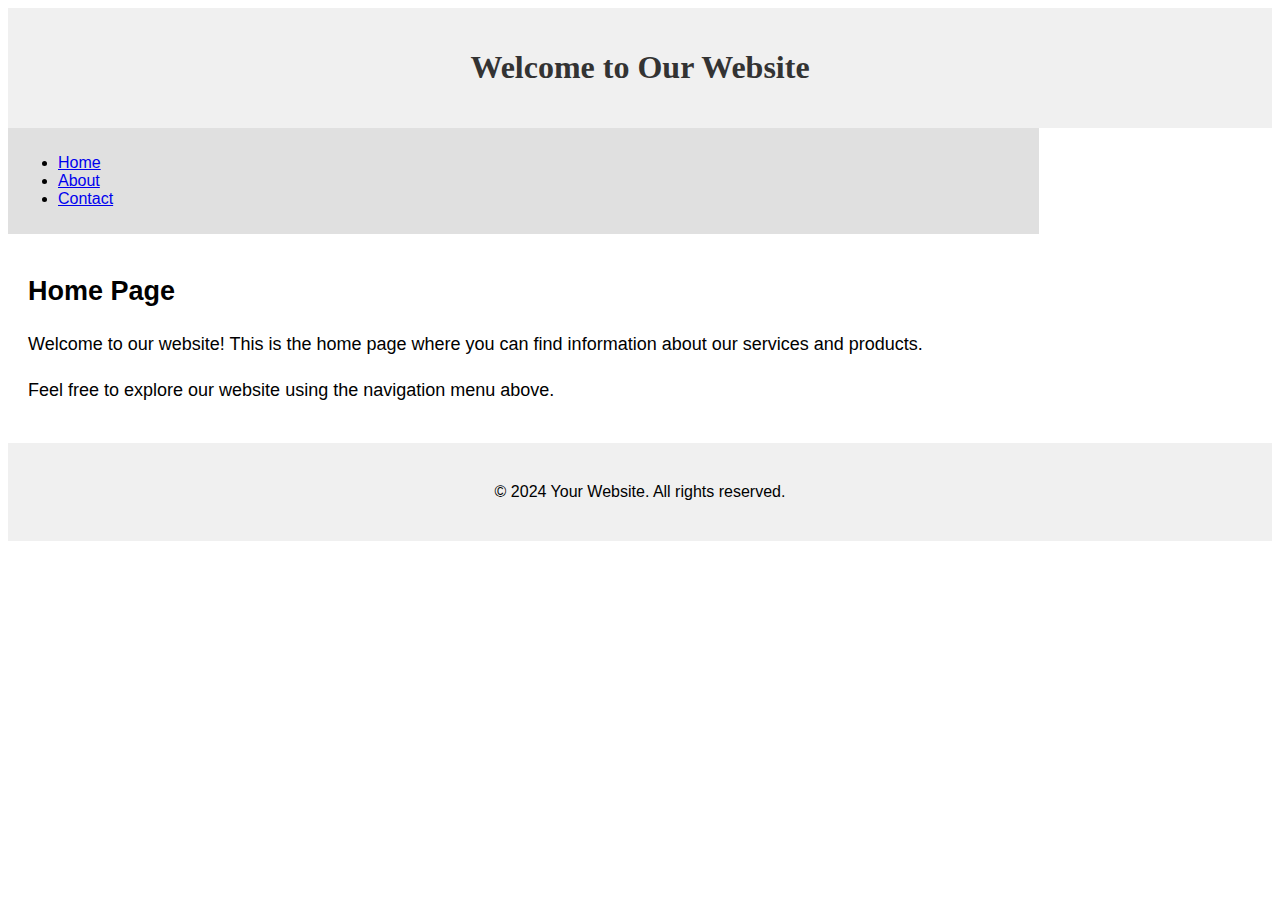
<file: index.html>
<!DOCTYPE html>
<html lang="en">
<head>
    <meta charset="UTF-8">
    <meta name="viewport" content="width=device-width, initial-scale=1.0">
    <title>Home Page</title>
    <link rel="stylesheet" href="styles.css">
</head>
<body>
    <a href="#main-content" class="skip">Skip to Main Content</a>
    
    <header>
        <h1>Welcome to Our Website</h1>
    </header>
    
    <nav>
        <ul>
            <li><a href="index.html">Home</a></li>
            <li><a href="about.html">About</a></li>
            <li><a href="contact.html">Contact</a></li>
        </ul>
    </nav>

    <main id="main-content">
        <h2>Home Page</h2>
        <p>Welcome to our website! This is the home page where you can find information about our services and products.</p>
        <p>Feel free to explore our website using the navigation menu above.</p>
    </main>

    <footer>
        <p>&copy; 2024 Your Website. All rights reserved.</p>
    </footer>
</body>
</html>
</file>
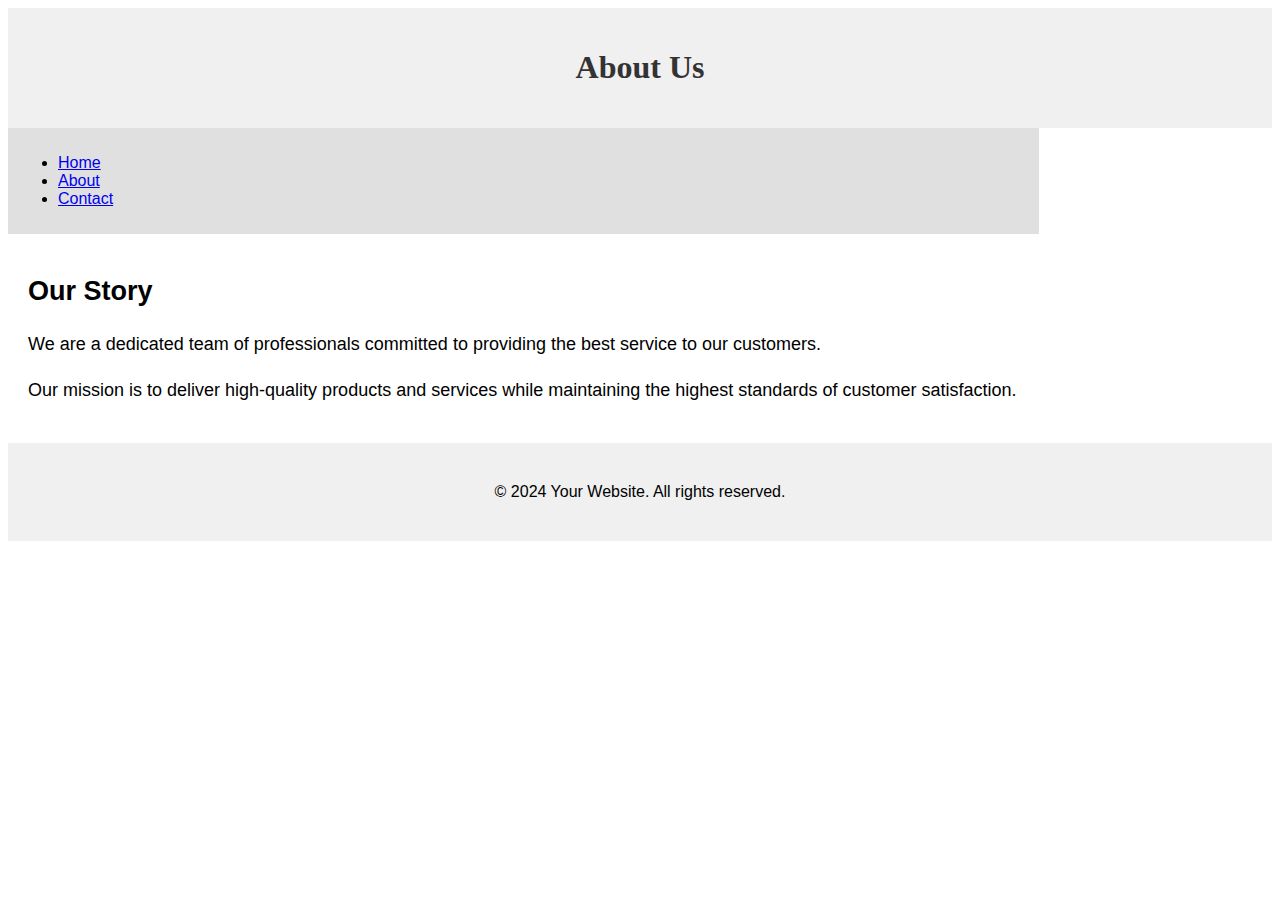
<file: about.html>
<!DOCTYPE html>
<html lang="en">
<head>
    <meta charset="UTF-8">
    <meta name="viewport" content="width=device-width, initial-scale=1.0">
    <title>About Us</title>
    <link rel="stylesheet" href="styles.css">
</head>
<body>
    <a href="#main-content" class="skip">Skip to Main Content</a>
    
    <header>
        <h1>About Us</h1>
    </header>
    
    <nav>
        <ul>
            <li><a href="index.html">Home</a></li>
            <li><a href="about.html">About</a></li>
            <li><a href="contact.html">Contact</a></li>
        </ul>
    </nav>

    <main id="main-content">
        <h2>Our Story</h2>
        <p>We are a dedicated team of professionals committed to providing the best service to our customers.</p>
        <p>Our mission is to deliver high-quality products and services while maintaining the highest standards of customer satisfaction.</p>
    </main>

    <footer>
        <p>&copy; 2024 Your Website. All rights reserved.</p>
    </footer>
</body>
</html>
</file>
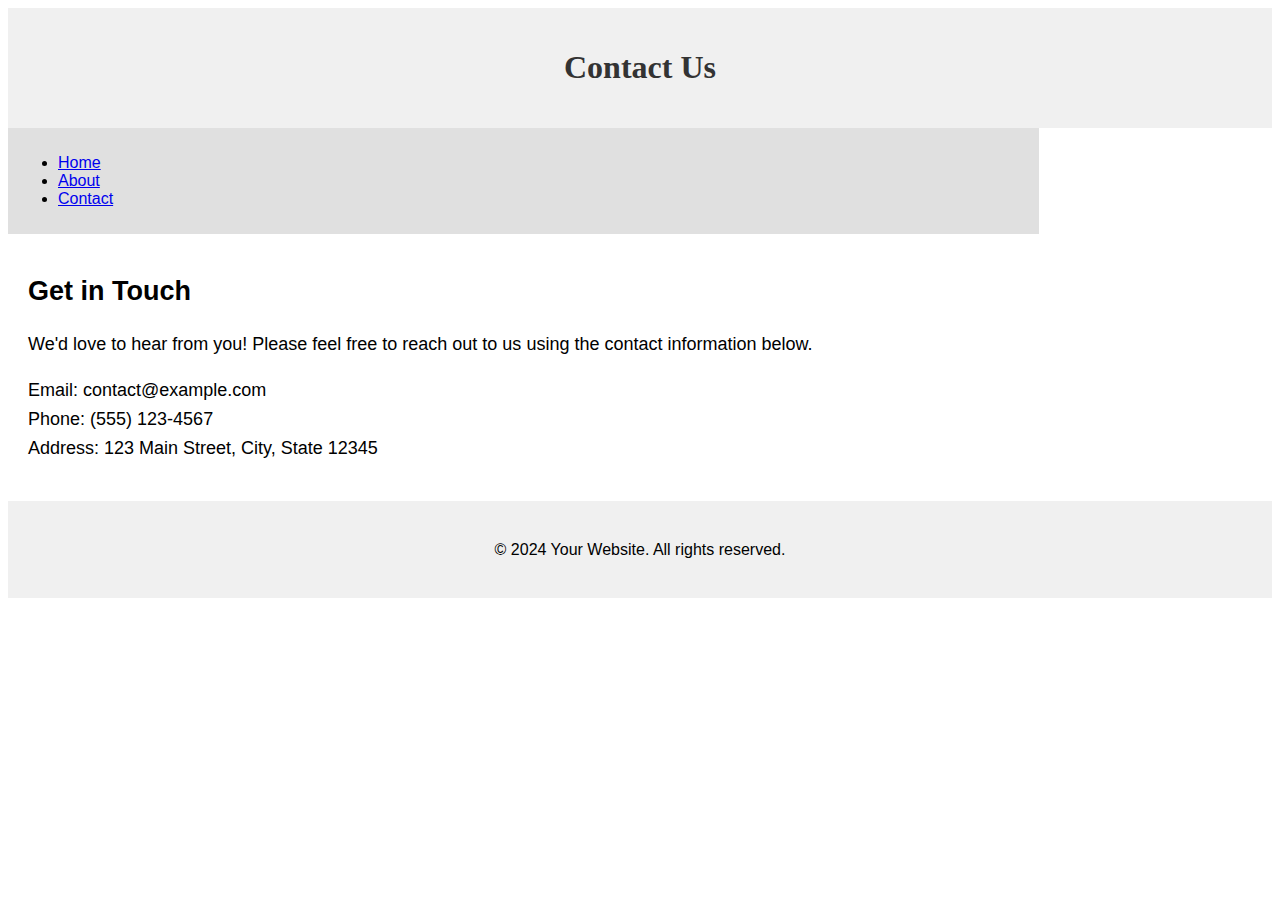
<file: contact.html>
<!DOCTYPE html>
<html lang="en">
<head>
    <meta charset="UTF-8">
    <meta name="viewport" content="width=device-width, initial-scale=1.0">
    <title>Contact Us</title>
    <link rel="stylesheet" href="styles.css">
</head>
<body>
    <a href="#main-content" class="skip">Skip to Main Content</a>
    
    <header>
        <h1>Contact Us</h1>
    </header>
    
    <nav>
        <ul>
            <li><a href="index.html">Home</a></li>
            <li><a href="about.html">About</a></li>
            <li><a href="contact.html">Contact</a></li>
        </ul>
    </nav>

    <main id="main-content">
        <h2>Get in Touch</h2>
        <p>We'd love to hear from you! Please feel free to reach out to us using the contact information below.</p>
        <p>Email: contact@example.com<br>
        Phone: (555) 123-4567<br>
        Address: 123 Main Street, City, State 12345</p>
    </main>

    <footer>
        <p>&copy; 2024 Your Website. All rights reserved.</p>
    </footer>
</body>
</html>
</file>
<file: styles.css>
/* Global styles */
body {
    font-family: Arial, sans-serif;
    font-size: 16px;
}

header {
    background-color: #f0f0f0;
    padding: 20px;
}

nav {
    background-color: #e0e0e0;
    padding: 10px;
    display: inline-block;
    width: 80%;
}

/* Navigation image styles */
nav img {
    width: 10%;
}

main {
    background-color: #ffffff;
    font-size: 18px;
    padding: 20px;
}

footer {
    background-color: #f0f0f0;
    padding: 20px;
    text-align: center;
}

/* Navigation list styles - commented out as requested */
/*
li {
    display: inline-block;
    width: 150px;
    margin: 5px;
}
*/

/* Typography styles */
h1 {
    text-align: center;
    font-family: 'Georgia', serif;
    color: #333333;
}

p {
    line-height: 1.6;
}

/* Grid layout */
.grid {
    display: grid;
    grid-template-columns: 40% 40%;
    justify-content: space-around;
    align-items: start;
    row-gap: 20px;
}

/* Grid image styles */
.grid img {
    width: 100%;
}

/* Flex layout */
.flex {
    display: flex;
    flex-wrap: wrap;
    justify-content: space-around;
    gap: 20px;
}

/* Skip to main content link */
.skip {
    position: absolute;
    left: -999px;
    top: auto;
    width: 1px;
    height: 1px;
    overflow: hidden;
    z-index: -999;
}

.skip:focus {
    position: static;
    width: auto;
    height: auto;
}
</file>
